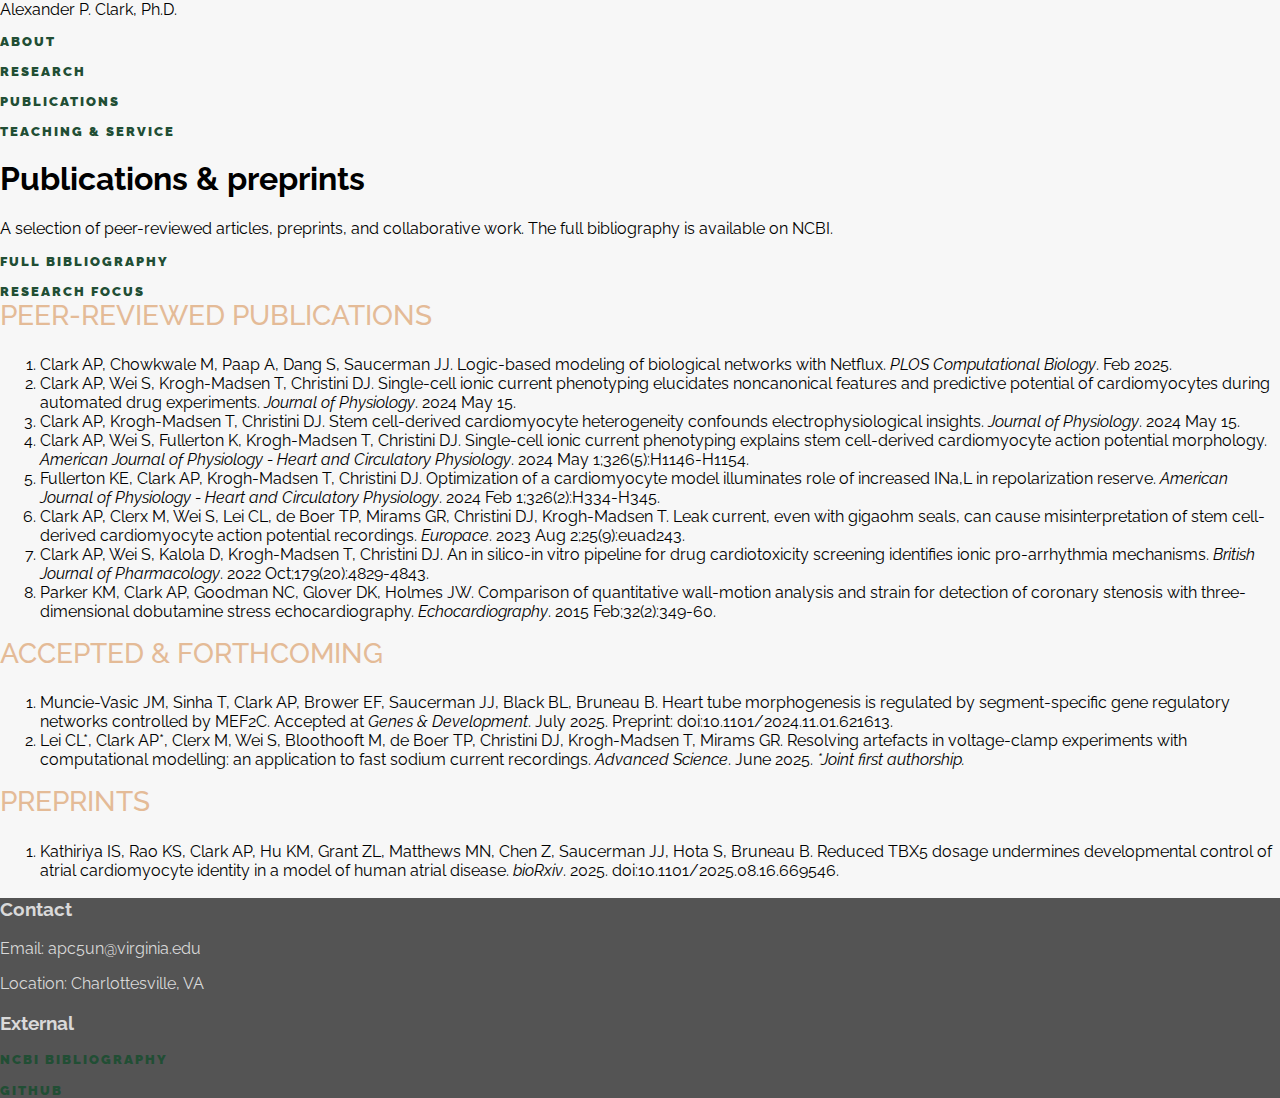
<file: publications.html>
<!DOCTYPE html>
<html lang="en">
<head>
  <meta charset="UTF-8">
  <meta name="viewport" content="width=device-width, initial-scale=1.0">
  <title>Publications | Alexander P. Clark</title>
  <link href="https://fonts.googleapis.com/css?family=Raleway:300,400,600,700" rel="stylesheet">
  <link rel="stylesheet" href="style.css">
</head>
<body>
  <header class="site-header">
    <div class="container header-inner">
      <div class="logo">Alexander P. Clark, Ph.D.</div>
      <nav class="nav-links">
        <a href="index.html">About</a>
        <a href="research.html">Research</a>
        <a href="publications.html">Publications</a>
        <a href="teaching-service.html">Teaching &amp; Service</a>
      </nav>
    </div>
  </header>

  <main>
    <section class="hero">
      <div class="container">
        <h1 class="hero-title">Publications &amp; preprints</h1>
        <p class="hero-subtitle">
          A selection of peer-reviewed articles, preprints, and collaborative work. The full bibliography is available on NCBI.
        </p>
        <div class="button-row">
          <a class="btn primary" href="https://www.ncbi.nlm.nih.gov/myncbi/alexander.clark.1/bibliography/public/" target="_blank" rel="noreferrer">Full bibliography</a>
          <a class="btn" href="research.html">Research focus</a>
        </div>
      </div>
    </section>

    <section class="section">
      <div class="container">
        <h2 class="section-header">Peer-reviewed publications</h2>
        <ol class="list-reset pub-list">
          <li>Clark AP, Chowkwale M, Paap A, Dang S, Saucerman JJ. Logic-based modeling of biological networks with Netflux. <em>PLOS Computational Biology</em>. Feb 2025.</li>
          <li>Clark AP, Wei S, Krogh-Madsen T, Christini DJ. Single-cell ionic current phenotyping elucidates noncanonical features and predictive potential of cardiomyocytes during automated drug experiments. <em>Journal of Physiology</em>. 2024 May 15.</li>
          <li>Clark AP, Krogh-Madsen T, Christini DJ. Stem cell-derived cardiomyocyte heterogeneity confounds electrophysiological insights. <em>Journal of Physiology</em>. 2024 May 15.</li>
          <li>Clark AP, Wei S, Fullerton K, Krogh-Madsen T, Christini DJ. Single-cell ionic current phenotyping explains stem cell-derived cardiomyocyte action potential morphology. <em>American Journal of Physiology - Heart and Circulatory Physiology</em>. 2024 May 1;326(5):H1146-H1154.</li>
          <li>Fullerton KE, Clark AP, Krogh-Madsen T, Christini DJ. Optimization of a cardiomyocyte model illuminates role of increased INa,L in repolarization reserve. <em>American Journal of Physiology - Heart and Circulatory Physiology</em>. 2024 Feb 1;326(2):H334-H345.</li>
          <li>Clark AP, Clerx M, Wei S, Lei CL, de Boer TP, Mirams GR, Christini DJ, Krogh-Madsen T. Leak current, even with gigaohm seals, can cause misinterpretation of stem cell-derived cardiomyocyte action potential recordings. <em>Europace</em>. 2023 Aug 2;25(9):euad243.</li>
          <li>Clark AP, Wei S, Kalola D, Krogh-Madsen T, Christini DJ. An in silico-in vitro pipeline for drug cardiotoxicity screening identifies ionic pro-arrhythmia mechanisms. <em>British Journal of Pharmacology</em>. 2022 Oct;179(20):4829-4843.</li>
          <li>Parker KM, Clark AP, Goodman NC, Glover DK, Holmes JW. Comparison of quantitative wall-motion analysis and strain for detection of coronary stenosis with three-dimensional dobutamine stress echocardiography. <em>Echocardiography</em>. 2015 Feb;32(2):349-60.</li>
        </ol>
      </div>
    </section>

    <section class="section">
      <div class="container">
        <h2 class="section-header">Accepted &amp; forthcoming</h2>
        <ol class="list-reset pub-list">
          <li>Muncie-Vasic JM, Sinha T, Clark AP, Brower EF, Saucerman JJ, Black BL, Bruneau B. Heart tube morphogenesis is regulated by segment-specific gene regulatory networks controlled by MEF2C. Accepted at <em>Genes &amp; Development</em>. July 2025. Preprint: doi:10.1101/2024.11.01.621613.</li>
          <li>Lei CL*, Clark AP*, Clerx M, Wei S, Bloothooft M, de Boer TP, Christini DJ, Krogh-Madsen T, Mirams GR. Resolving artefacts in voltage-clamp experiments with computational modelling: an application to fast sodium current recordings. <em>Advanced Science</em>. June 2025. <em>*Joint first authorship.</em></li>
        </ol>
      </div>
    </section>

    <section class="section">
      <div class="container">
        <h2 class="section-header">Preprints</h2>
        <ol class="list-reset pub-list">
          <li>Kathiriya IS, Rao KS, Clark AP, Hu KM, Grant ZL, Matthews MN, Chen Z, Saucerman JJ, Hota S, Bruneau B. Reduced TBX5 dosage undermines developmental control of atrial cardiomyocyte identity in a model of human atrial disease. <em>bioRxiv</em>. 2025. doi:10.1101/2025.08.16.669546.</li>
        </ol>
      </div>
    </section>
  </main>

  <footer>
    <div class="container footer-grid">
      <div>
        <h3>Contact</h3>
        <p>Email: apc5un@virginia.edu</p>
        <p>Location: Charlottesville, VA</p>
      </div>
      <div>
        <h3>External</h3>
        <p><a href="https://www.ncbi.nlm.nih.gov/myncbi/alexander.clark.1/bibliography/public/" target="_blank" rel="noreferrer">NCBI bibliography</a></p>
        <p><a href="https://github.com/apclarkva" target="_blank" rel="noreferrer">GitHub</a></p>
      </div>
    </div>
  </footer>
</body>
</html>
</file>
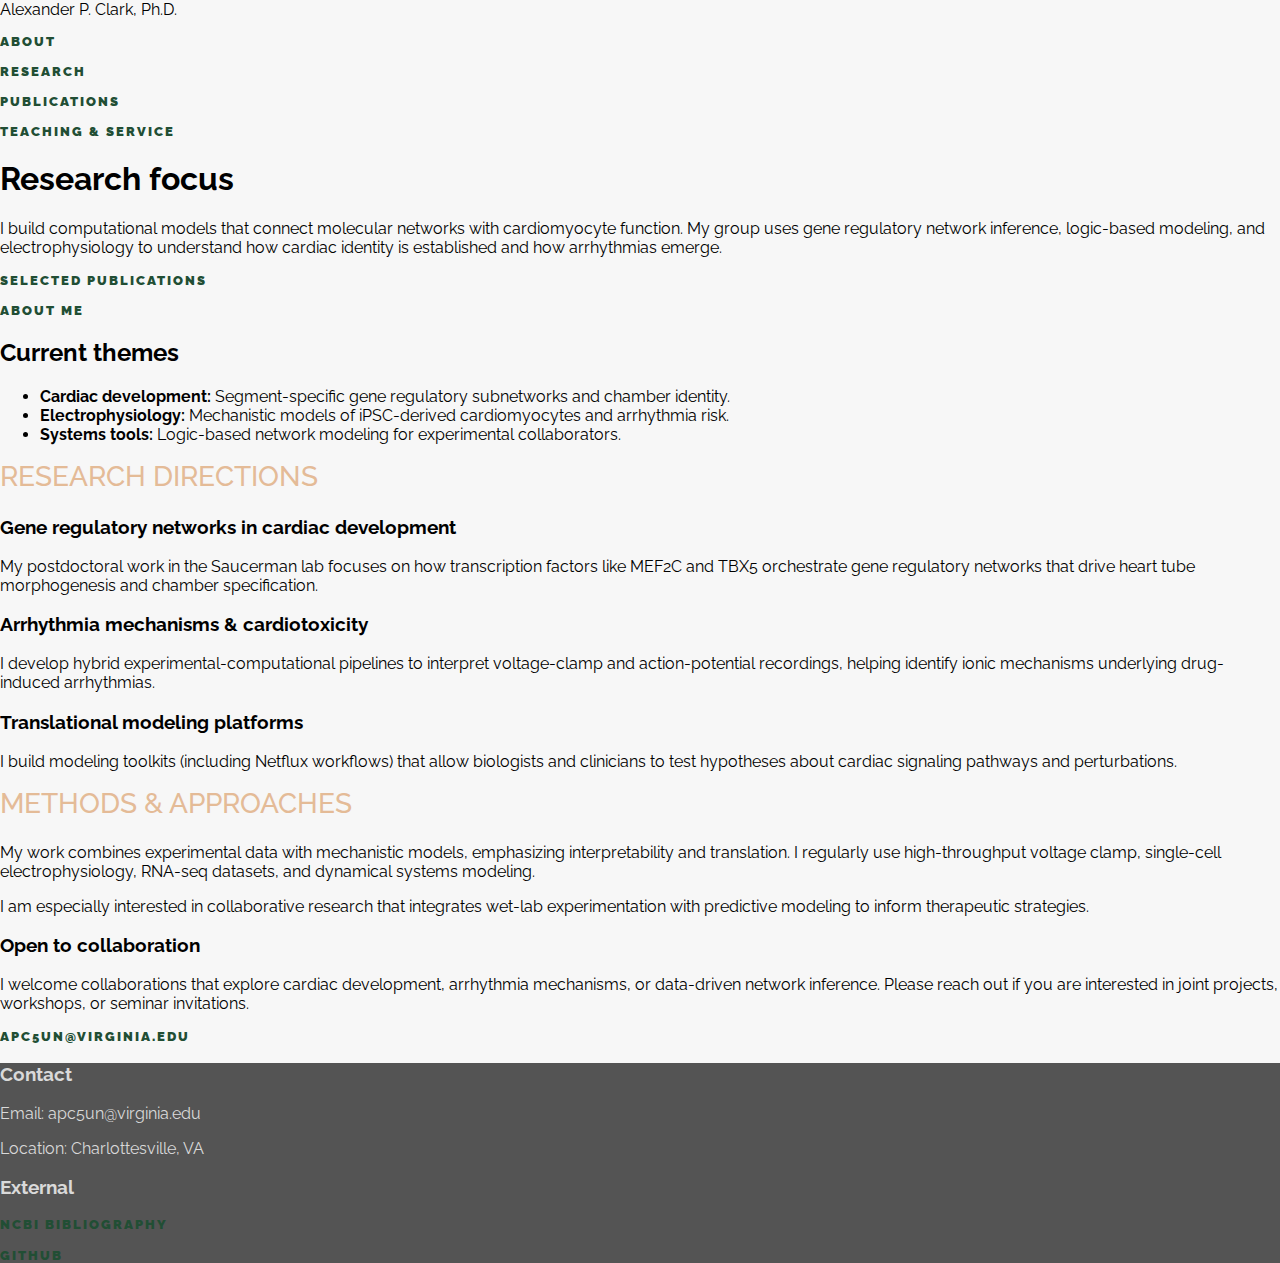
<file: research.html>
<!DOCTYPE html>
<html lang="en">
<head>
  <meta charset="UTF-8">
  <meta name="viewport" content="width=device-width, initial-scale=1.0">
  <title>Research Focus | Alexander P. Clark</title>
  <link href="https://fonts.googleapis.com/css?family=Raleway:300,400,600,700" rel="stylesheet">
  <link rel="stylesheet" href="style.css">
</head>
<body>
  <header class="site-header">
    <div class="container header-inner">
      <div class="logo">Alexander P. Clark, Ph.D.</div>
      <nav class="nav-links">
        <a href="index.html">About</a>
        <a href="research.html">Research</a>
        <a href="publications.html">Publications</a>
        <a href="teaching-service.html">Teaching &amp; Service</a>
      </nav>
    </div>
  </header>

  <main>
    <section class="hero">
      <div class="container hero-grid">
        <div>
          <h1 class="hero-title">Research focus</h1>
          <p class="hero-subtitle">
            I build computational models that connect molecular networks with cardiomyocyte function. My group uses gene regulatory network inference, logic-based modeling, and electrophysiology to understand how cardiac identity is established and how arrhythmias emerge.
          </p>
          <div class="button-row">
            <a class="btn primary" href="publications.html">Selected publications</a>
            <a class="btn" href="index.html">About me</a>
          </div>
        </div>
        <div class="hero-card">
          <h2>Current themes</h2>
          <ul class="list-reset highlight-list">
            <li><strong>Cardiac development:</strong> Segment-specific gene regulatory subnetworks and chamber identity.</li>
            <li><strong>Electrophysiology:</strong> Mechanistic models of iPSC-derived cardiomyocytes and arrhythmia risk.</li>
            <li><strong>Systems tools:</strong> Logic-based network modeling for experimental collaborators.</li>
          </ul>
        </div>
      </div>
    </section>

    <section class="section">
      <div class="container">
        <h2 class="section-header">Research directions</h2>
        <div class="card-grid">
          <article class="card">
            <h3>Gene regulatory networks in cardiac development</h3>
            <p>
              My postdoctoral work in the Saucerman lab focuses on how transcription factors like MEF2C and TBX5 orchestrate gene regulatory networks that drive heart tube morphogenesis and chamber specification.
            </p>
          </article>
          <article class="card">
            <h3>Arrhythmia mechanisms &amp; cardiotoxicity</h3>
            <p>
              I develop hybrid experimental-computational pipelines to interpret voltage-clamp and action-potential recordings, helping identify ionic mechanisms underlying drug-induced arrhythmias.
            </p>
          </article>
          <article class="card">
            <h3>Translational modeling platforms</h3>
            <p>
              I build modeling toolkits (including Netflux workflows) that allow biologists and clinicians to test hypotheses about cardiac signaling pathways and perturbations.
            </p>
          </article>
        </div>
      </div>
    </section>

    <section class="section">
      <div class="container two-column">
        <div>
          <h2 class="section-header">Methods &amp; approaches</h2>
          <p>
            My work combines experimental data with mechanistic models, emphasizing interpretability and translation. I regularly use high-throughput voltage clamp, single-cell electrophysiology, RNA-seq datasets, and dynamical systems modeling.
          </p>
          <p>
            I am especially interested in collaborative research that integrates wet-lab experimentation with predictive modeling to inform therapeutic strategies.
          </p>
        </div>
        <div class="callout">
          <h3>Open to collaboration</h3>
          <p>
            I welcome collaborations that explore cardiac development, arrhythmia mechanisms, or data-driven network inference. Please reach out if you are interested in joint projects, workshops, or seminar invitations.
          </p>
          <p><a href="mailto:apc5un@virginia.edu">apc5un@virginia.edu</a></p>
        </div>
      </div>
    </section>
  </main>

  <footer>
    <div class="container footer-grid">
      <div>
        <h3>Contact</h3>
        <p>Email: apc5un@virginia.edu</p>
        <p>Location: Charlottesville, VA</p>
      </div>
      <div>
        <h3>External</h3>
        <p><a href="https://www.ncbi.nlm.nih.gov/myncbi/alexander.clark.1/bibliography/public/" target="_blank" rel="noreferrer">NCBI bibliography</a></p>
        <p><a href="https://github.com/apclarkva" target="_blank" rel="noreferrer">GitHub</a></p>
      </div>
    </div>
  </footer>
</body>
</html>
</file>
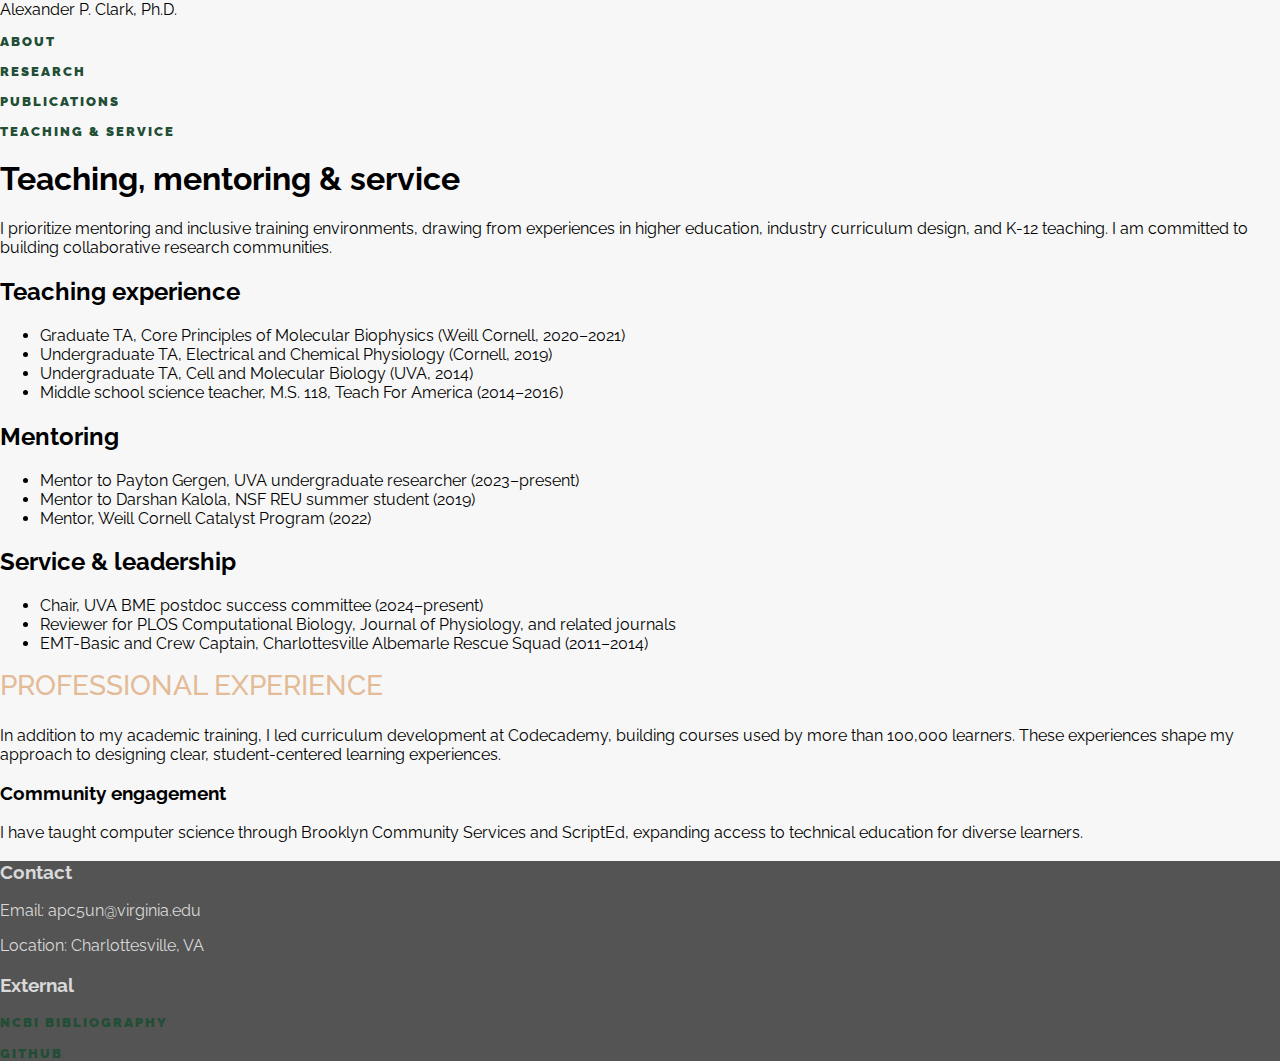
<file: teaching-service.html>
<!DOCTYPE html>
<html lang="en">
<head>
  <meta charset="UTF-8">
  <meta name="viewport" content="width=device-width, initial-scale=1.0">
  <title>Teaching &amp; Service | Alexander P. Clark</title>
  <link href="https://fonts.googleapis.com/css?family=Raleway:300,400,600,700" rel="stylesheet">
  <link rel="stylesheet" href="style.css">
</head>
<body>
  <header class="site-header">
    <div class="container header-inner">
      <div class="logo">Alexander P. Clark, Ph.D.</div>
      <nav class="nav-links">
        <a href="index.html">About</a>
        <a href="research.html">Research</a>
        <a href="publications.html">Publications</a>
        <a href="teaching-service.html">Teaching &amp; Service</a>
      </nav>
    </div>
  </header>

  <main>
    <section class="hero">
      <div class="container">
        <h1 class="hero-title">Teaching, mentoring &amp; service</h1>
        <p class="hero-subtitle">
          I prioritize mentoring and inclusive training environments, drawing from experiences in higher education, industry curriculum design, and K-12 teaching. I am committed to building collaborative research communities.
        </p>
      </div>
    </section>

    <section class="section">
      <div class="container card-grid">
        <article class="card">
          <h2>Teaching experience</h2>
          <ul class="list-reset highlight-list">
            <li>Graduate TA, Core Principles of Molecular Biophysics (Weill Cornell, 2020–2021)</li>
            <li>Undergraduate TA, Electrical and Chemical Physiology (Cornell, 2019)</li>
            <li>Undergraduate TA, Cell and Molecular Biology (UVA, 2014)</li>
            <li>Middle school science teacher, M.S. 118, Teach For America (2014–2016)</li>
          </ul>
        </article>
        <article class="card">
          <h2>Mentoring</h2>
          <ul class="list-reset highlight-list">
            <li>Mentor to Payton Gergen, UVA undergraduate researcher (2023–present)</li>
            <li>Mentor to Darshan Kalola, NSF REU summer student (2019)</li>
            <li>Mentor, Weill Cornell Catalyst Program (2022)</li>
          </ul>
        </article>
        <article class="card">
          <h2>Service &amp; leadership</h2>
          <ul class="list-reset highlight-list">
            <li>Chair, UVA BME postdoc success committee (2024–present)</li>
            <li>Reviewer for PLOS Computational Biology, Journal of Physiology, and related journals</li>
            <li>EMT-Basic and Crew Captain, Charlottesville Albemarle Rescue Squad (2011–2014)</li>
          </ul>
        </article>
      </div>
    </section>

    <section class="section">
      <div class="container two-column">
        <div>
          <h2 class="section-header">Professional experience</h2>
          <p>
            In addition to my academic training, I led curriculum development at Codecademy, building courses used by more than 100,000 learners. These experiences shape my approach to designing clear, student-centered learning experiences.
          </p>
        </div>
        <div class="callout">
          <h3>Community engagement</h3>
          <p>
            I have taught computer science through Brooklyn Community Services and ScriptEd, expanding access to technical education for diverse learners.
          </p>
        </div>
      </div>
    </section>
  </main>

  <footer>
    <div class="container footer-grid">
      <div>
        <h3>Contact</h3>
        <p>Email: apc5un@virginia.edu</p>
        <p>Location: Charlottesville, VA</p>
      </div>
      <div>
        <h3>External</h3>
        <p><a href="https://www.ncbi.nlm.nih.gov/myncbi/alexander.clark.1/bibliography/public/" target="_blank" rel="noreferrer">NCBI bibliography</a></p>
        <p><a href="https://github.com/apclarkva" target="_blank" rel="noreferrer">GitHub</a></p>
      </div>
    </div>
  </footer>
</body>
</html>
</file>
<file: style.css>
body {
    padding: 0;
    margin: 0; 
    background: #f7f7f7;
    font-family: 'Raleway', sans-serif;
}


/* Banner Styling*/
.banner {
    position: relative;
    text-align: center;
    color: #545454;
}

.banner-img {
    display: block;
    margin-left: auto;
    margin-right: auto;
    width: 100%;
}

.banner-text {
    position: absolute;
    top: 25%;
    left: 35%;
    transform: translate(-50%, -50%);
}

.name {
    font-size: 55px;
}
    
.profession {
    font-size: 40px;
}


/** Body styling **/

.section-header {
    margin-top: 0;
    padding-top: 0;
    color: #E4BB97;
    font-family: 'Raleway', sans-serif;
    font-size: 28px;
    font-weight: 500;
    text-align: left;
    text-transform: uppercase;
}

.outer-ul {
    margin: 0 auto;
    padding: 0;
    width: 80%;
}

.outer-li {
    border-bottom: 1px solid #E4BB97;
    list-style: none;
    margin: 100px 0px;
    padding-bottom: 60px;
}

.inner-ul {
    margin: 0 auto;
    padding: 0;
    width: 100%;
}

.inner-li {
    width: 80%;
    margin-left: 40px;
}

.sub-section {
    color: #444444;
    line-height: 32px;
    font-family: 'Raleway', sans-serif;
    font-size: 20px;
    font-weight: 100;
}

a {
    color: #214E34;
    font-size: 13px;
    font-weight: 900;
    text-align: left;
    text-transform: uppercase;
    text-decoration: none;
    letter-spacing: 2px;
    display: block;
    margin-top: 15px;
}


/* Footer Styling */
footer {
    position: relative;
    height: 200px;
    background: #545454;
    color: #D9D9D9;
}

.footer-text {
    position: absolute;
    left: 15%;
    top: 25%;
    transform: translate(0%, -30%);
}

.contact-list {
    list-style: none;
    text-align: left;
}

.contact-list li {
    margin-top: 10px;    
}
</file>
